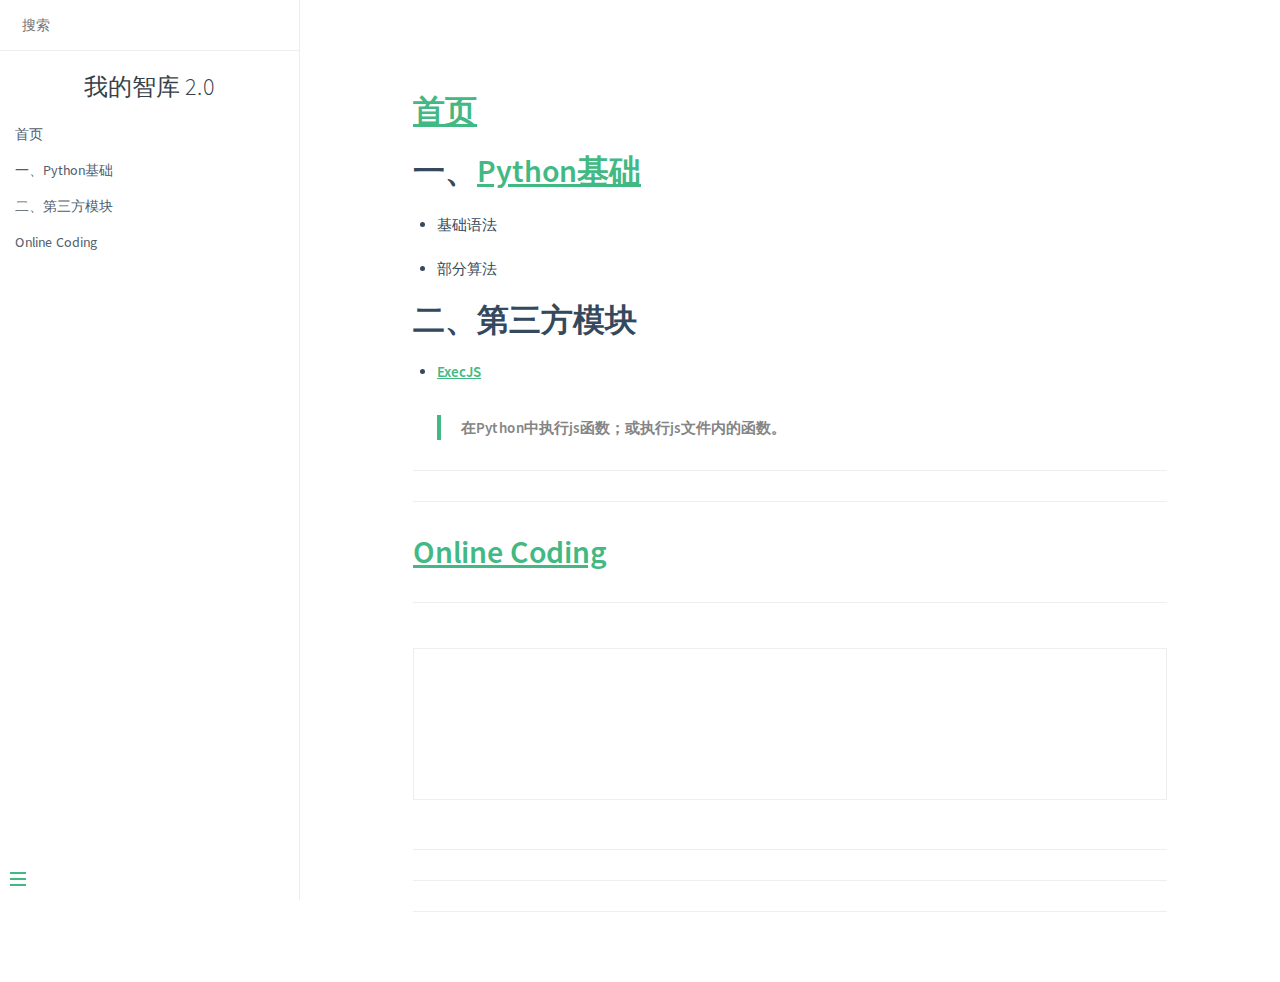
<file: index.html>
<!DOCTYPE html>
<html>
<head>
  <meta http-equiv="X-UA-Compatible" content="IE=edge,chrome=1">
  <meta name="viewport" content="width=device-width,initial-scale=1">
  <meta charset="UTF-8">
  
<!--   修改js css 为本站内容 -->
  <!-- <link rel="stylesheet" href="//cdn.jsdelivr.net/npm/docsify/themes/vue.css">
  <link rel="stylesheet" href="//cdn.jsdelivr.net/npm/mermaid/dist/mermaid.min.css">
  <script src="//cdn.jsdelivr.net/npm/mermaid/dist/mermaid.min.js"></script>
  <link href="https://cdn.bootcss.com/KaTeX/0.10.0/katex.min.css" rel="stylesheet">
  <script src="https://cdn.bootcss.com/KaTeX/0.10.0/katex.min.js"></script>
  <script src="https://cdn.jsdelivr.net/npm/docsify/lib/plugins/emoji.min.js"></script>-->
  
  
  <link rel="stylesheet" href="./_js_css_img/_vue.css">
  <link rel="stylesheet" href="./_js_css_img/_mermaid.min.css">
  <script src="./_js_css_img/_mermaid.min.js"></script>
  <link href="./_js_css_img/_katex.min.css" rel="stylesheet">
  <script src="./_js_css_img/_katex.min.js"></script>
  <script src="./_js_css_img/_emoji.min.js"></script>
  
</head>
<body>
  <div id="app">载入中...</div>
  <script>
    var num = 0;
    mermaid.initialize({ startOnLoad: false });
    
    window.$docsify = {
      //...

      search: {
      maxAge: 60000, // 过期时间，单位毫秒，默认一天 86400000 毫秒；60000 = 100分钟
      paths: ['/',
              '/README',
              '/_md/Python基础',
              '/_md/_代码or例子/海龟画图1',
              '/_md/_代码or例子/海龟画图2',
              '/_md/_代码or例子/html5_1',
              '/_md/_代码or例子/tk',
              '/_md/电脑硬件',
              '/_md/网络常识'], // or 'auto' auto 只搜索根目录下
      placeholder: '  搜索 ',
      noData: '未找到!',
      
      // 搜索最大层级  1 ~ 6
      depth: 6
      }, 
      // coverpage: true, //封面页面
      name: '我的智库 2.0',
      el: '#app',
      markdown: {
        renderer: {
          code: function(code, lang) {
            if (lang === "mermaid") {
              return (
                '<div class="mermaid">' + mermaid.render('mermaid-svg-' + num++, code) + "</div>"
              );
            };
            
            if (lang === "tex") {
                return (
                '<span class="tex">'+ katex.renderToString(code, {
                    throwOnError: false
                })+'</span>'
                );
            };
            
            return this.origin.code.apply(this, arguments);
          }
        }
      }

      
      
    }
  </script>
  
  <!-- 修改js css 为本站内容 -->
  <!-- <script src="//cdn.jsdelivr.net/npm/docsify/lib/docsify.min.js"></script>
  <script src="//cdn.jsdelivr.net/npm/docsify-copy-code/dist/docsify-copy-code.min.js"></script>
  <script src="//cdn.jsdelivr.net/npm/prismjs@1.26.0/components/prism-python.js"></script>
  
  <script src="//cdn.jsdelivr.net/npm/docsify/lib/plugins/search.min.js"></script> -->
  
  <script src="./_js_css_img/_docsify.min.js"></script>
  <script src="./_js_css_img/_docsify-copy-code.min.js"></script>
  <script src="./_js_css_img/_prism-python.js"></script>
  <script src="./_js_css_img/_search.min.js"></script>
  
</body>
</html>
</file>
<file: _js_css_img/_vue.css>
/* @import url("https://fonts.googleapis.com/css?family=Roboto+Mono|Source+Sans+Pro:300,400,600"); */

@import url(./_fonts.googleapis.com.css);

* {
  -webkit-font-smoothing: antialiased;
  -webkit-overflow-scrolling: touch;
  -webkit-tap-highlight-color: rgba(0,0,0,0);
  -webkit-text-size-adjust: none;
  -webkit-touch-callout: none;
  box-sizing: border-box;
}
body:not(.ready) {
  overflow: hidden;
}
body:not(.ready) [data-cloak],
body:not(.ready) .app-nav,
body:not(.ready) > nav {
  display: none;
}
div#app {
  font-size: 30px;
  font-weight: lighter;
  margin: 40vh auto;
  text-align: center;
}
div#app:empty::before {
  content: 'Loading...';
}
.emoji {
  height: 1.2rem;
  vertical-align: middle;
}
.progress {
  background-color: var(--theme-color, #42b983);
  height: 2px;
  left: 0px;
  position: fixed;
  right: 0px;
  top: 0px;
  transition: width 0.2s, opacity 0.4s;
  width: 0%;
  z-index: 999999;
}
.search a:hover {
  color: var(--theme-color, #42b983);
}
.search .search-keyword {
  color: var(--theme-color, #42b983);
  font-style: normal;
  font-weight: bold;
}
html,
body {
  height: 100%;
}
body {
  -moz-osx-font-smoothing: grayscale;
  -webkit-font-smoothing: antialiased;
  color: #34495e;
  font-family: 'Source Sans Pro', 'Helvetica Neue', Arial, sans-serif;
  font-size: 15px;
  letter-spacing: 0;
  margin: 0;
  overflow-x: hidden;
}
img {
  max-width: 100%;
}
a[disabled] {
  cursor: not-allowed;
  opacity: 0.6;
}
kbd {
  border: solid 1px #ccc;
  border-radius: 3px;
  display: inline-block;
  font-size: 12px !important;
  line-height: 12px;
  margin-bottom: 3px;
  padding: 3px 5px;
  vertical-align: middle;
}
li input[type='checkbox'] {
  margin: 0 0.2em 0.25em 0;
  vertical-align: middle;
}
.app-nav {
  margin: 25px 60px 0 0;
  position: absolute;
  right: 0;
  text-align: right;
  z-index: 10;
/* navbar dropdown */
}
.app-nav.no-badge {
  margin-right: 25px;
}
.app-nav p {
  margin: 0;
}
.app-nav > a {
  margin: 0 1rem;
  padding: 5px 0;
}
.app-nav ul,
.app-nav li {
  display: inline-block;
  list-style: none;
  margin: 0;
}
.app-nav a {
  color: inherit;
  font-size: 16px;
  text-decoration: none;
  transition: color 0.3s;
}
.app-nav a:hover {
  color: var(--theme-color, #42b983);
}
.app-nav a.active {
  border-bottom: 2px solid var(--theme-color, #42b983);
  color: var(--theme-color, #42b983);
}
.app-nav li {
  display: inline-block;
  margin: 0 1rem;
  padding: 5px 0;
  position: relative;
  cursor: pointer;
}
.app-nav li ul {
  background-color: #fff;
  border: 1px solid #ddd;
  border-bottom-color: #ccc;
  border-radius: 4px;
  box-sizing: border-box;
  display: none;
  max-height: calc(100vh - 61px);
  overflow-y: auto;
  padding: 10px 0;
  position: absolute;
  right: -15px;
  text-align: left;
  top: 100%;
  white-space: nowrap;
}
.app-nav li ul li {
  display: block;
  font-size: 14px;
  line-height: 1rem;
  margin: 0;
  margin: 8px 14px;
  white-space: nowrap;
}
.app-nav li ul a {
  display: block;
  font-size: inherit;
  margin: 0;
  padding: 0;
}
.app-nav li ul a.active {
  border-bottom: 0;
}
.app-nav li:hover ul {
  display: block;
}
.github-corner {
  border-bottom: 0;
  position: fixed;
  right: 0;
  text-decoration: none;
  top: 0;
  z-index: 1;
}
.github-corner:hover .octo-arm {
  -webkit-animation: octocat-wave 560ms ease-in-out;
          animation: octocat-wave 560ms ease-in-out;
}
.github-corner svg {
  color: #fff;
  fill: var(--theme-color, #42b983);
  height: 80px;
  width: 80px;
}
main {
  display: block;
  position: relative;
  width: 100vw;
  height: 100%;
  z-index: 0;
}
main.hidden {
  display: none;
}
.anchor {
  display: inline-block;
  text-decoration: none;
  transition: all 0.3s;
}
.anchor span {
  color: #34495e;
}
.anchor:hover {
  text-decoration: underline;
}
.sidebar {
  border-right: 1px solid rgba(0,0,0,0.07);
  overflow-y: auto;
  padding: 40px 0 0;
  position: absolute;
  top: 0;
  bottom: 0;
  left: 0;
  transition: transform 250ms ease-out;
  width: 300px;
  z-index: 20;
}
.sidebar > h1 {
  margin: 0 auto 1rem;
  font-size: 1.5rem;
  font-weight: 300;
  text-align: center;
}
.sidebar > h1 a {
  color: inherit;
  text-decoration: none;
}
.sidebar > h1 .app-nav {
  display: block;
  position: static;
}
.sidebar .sidebar-nav {
  line-height: 2em;
  padding-bottom: 40px;
}
.sidebar li.collapse .app-sub-sidebar {
  display: none;
}
.sidebar ul {
  margin: 0 0 0 15px;
  padding: 0;
}
.sidebar li > p {
  font-weight: 700;
  margin: 0;
}
.sidebar ul,
.sidebar ul li {
  list-style: none;
}
.sidebar ul li a {
  border-bottom: none;
  display: block;
}
.sidebar ul li ul {
  padding-left: 20px;
}
.sidebar::-webkit-scrollbar {
  width: 4px;
}
.sidebar::-webkit-scrollbar-thumb {
  background: transparent;
  border-radius: 4px;
}
.sidebar:hover::-webkit-scrollbar-thumb {
  background: rgba(136,136,136,0.4);
}
.sidebar:hover::-webkit-scrollbar-track {
  background: rgba(136,136,136,0.1);
}
.sidebar-toggle {
  background-color: transparent;
  background-color: rgba(255,255,255,0.8);
  border: 0;
  outline: none;
  padding: 10px;
  position: absolute;
  bottom: 0;
  left: 0;
  text-align: center;
  transition: opacity 0.3s;
  width: 284px;
  z-index: 30;
  cursor: pointer;
}
.sidebar-toggle:hover .sidebar-toggle-button {
  opacity: 0.4;
}
.sidebar-toggle span {
  background-color: var(--theme-color, #42b983);
  display: block;
  margin-bottom: 4px;
  width: 16px;
  height: 2px;
}
body.sticky .sidebar,
body.sticky .sidebar-toggle {
  position: fixed;
}
.content {
  padding-top: 60px;
  position: absolute;
  top: 0;
  right: 0;
  bottom: 0;
  left: 300px;
  transition: left 250ms ease;
}
.markdown-section {
  margin: 0 auto;
  max-width: 80%;
  padding: 30px 15px 40px 15px;
  position: relative;
}
.markdown-section > * {
  box-sizing: border-box;
  font-size: inherit;
}
.markdown-section > :first-child {
  margin-top: 0 !important;
}
.markdown-section hr {
  border: none;
  border-bottom: 1px solid #eee;
  margin: 2em 0;
}
.markdown-section iframe {
  border: 1px solid #eee;
/* fix horizontal overflow on iOS Safari */
  width: 1px;
  min-width: 100%;
}
.markdown-section table {
  border-collapse: collapse;
  border-spacing: 0;
  display: block;
  margin-bottom: 1rem;
  overflow: auto;
  width: 100%;
}
.markdown-section th {
  border: 1px solid #ddd;
  font-weight: bold;
  padding: 6px 13px;
}
.markdown-section td {
  border: 1px solid #ddd;
  padding: 6px 13px;
}
.markdown-section tr {
  border-top: 1px solid #ccc;
}
.markdown-section tr:nth-child(2n) {
  background-color: #f8f8f8;
}
.markdown-section p.tip {
  background-color: #f8f8f8;
  border-bottom-right-radius: 2px;
  border-left: 4px solid #f66;
  border-top-right-radius: 2px;
  margin: 2em 0;
  padding: 12px 24px 12px 30px;
  position: relative;
}
.markdown-section p.tip:before {
  background-color: #f66;
  border-radius: 100%;
  color: #fff;
  content: '!';
  font-family: 'Dosis', 'Source Sans Pro', 'Helvetica Neue', Arial, sans-serif;
  font-size: 14px;
  font-weight: bold;
  left: -12px;
  line-height: 20px;
  position: absolute;
  height: 20px;
  width: 20px;
  text-align: center;
  top: 14px;
}
.markdown-section p.tip code {
  background-color: #efefef;
}
.markdown-section p.tip em {
  color: #34495e;
}
.markdown-section p.warn {
  background: rgba(66,185,131,0.1);
  border-radius: 2px;
  padding: 1rem;
}
.markdown-section ul.task-list > li {
  list-style-type: none;
}
body.close .sidebar {
  transform: translateX(-300px);
}
body.close .sidebar-toggle {
  width: auto;
}
body.close .content {
  left: 0;
}
@media print {
  .github-corner,
  .sidebar-toggle,
  .sidebar,
  .app-nav {
    display: none;
  }
}
@media screen and (max-width: 768px) {
  .github-corner,
  .sidebar-toggle,
  .sidebar {
    position: fixed;
  }
  .app-nav {
    margin-top: 16px;
  }
  .app-nav li ul {
    top: 30px;
  }
  main {
    height: auto;
    min-height: 100vh;
    overflow-x: hidden;
  }
  .sidebar {
    left: -300px;
    transition: transform 250ms ease-out;
  }
  .content {
    left: 0;
    max-width: 100vw;
    position: static;
    padding-top: 20px;
    transition: transform 250ms ease;
  }
  .app-nav,
  .github-corner {
    transition: transform 250ms ease-out;
  }
  .sidebar-toggle {
    background-color: transparent;
    width: auto;
    padding: 30px 30px 10px 10px;
  }
  body.close .sidebar {
    transform: translateX(300px);
  }
  body.close .sidebar-toggle {
    background-color: rgba(255,255,255,0.8);
    transition: 1s background-color;
    width: 284px;
    padding: 10px;
  }
  body.close .content {
    transform: translateX(300px);
  }
  body.close .app-nav,
  body.close .github-corner {
    display: none;
  }
  .github-corner:hover .octo-arm {
    -webkit-animation: none;
            animation: none;
  }
  .github-corner .octo-arm {
    -webkit-animation: octocat-wave 560ms ease-in-out;
            animation: octocat-wave 560ms ease-in-out;
  }
}
@-webkit-keyframes octocat-wave {
  0%, 100% {
    transform: rotate(0);
  }
  20%, 60% {
    transform: rotate(-25deg);
  }
  40%, 80% {
    transform: rotate(10deg);
  }
}
@keyframes octocat-wave {
  0%, 100% {
    transform: rotate(0);
  }
  20%, 60% {
    transform: rotate(-25deg);
  }
  40%, 80% {
    transform: rotate(10deg);
  }
}
section.cover {
  align-items: center;
  background-position: center center;
  background-repeat: no-repeat;
  background-size: cover;
  height: 100vh;
  width: 100vw;
  display: none;
}
section.cover.show {
  display: flex;
}
section.cover.has-mask .mask {
  background-color: #fff;
  opacity: 0.8;
  position: absolute;
  top: 0;
  height: 100%;
  width: 100%;
}
section.cover .cover-main {
  flex: 1;
  margin: -20px 16px 0;
  text-align: center;
  position: relative;
}
section.cover a {
  color: inherit;
  text-decoration: none;
}
section.cover a:hover {
  text-decoration: none;
}
section.cover p {
  line-height: 1.5rem;
  margin: 1em 0;
}
section.cover h1 {
  color: inherit;
  font-size: 2.5rem;
  font-weight: 300;
  margin: 0.625rem 0 2.5rem;
  position: relative;
  text-align: center;
}
section.cover h1 a {
  display: block;
}
section.cover h1 small {
  bottom: -0.4375rem;
  font-size: 1rem;
  position: absolute;
}
section.cover blockquote {
  font-size: 1.5rem;
  text-align: center;
}
section.cover ul {
  line-height: 1.8;
  list-style-type: none;
  margin: 1em auto;
  max-width: 500px;
  padding: 0;
}
section.cover .cover-main > p:last-child a {
  border-color: var(--theme-color, #42b983);
  border-radius: 2rem;
  border-style: solid;
  border-width: 1px;
  box-sizing: border-box;
  color: var(--theme-color, #42b983);
  display: inline-block;
  font-size: 1.05rem;
  letter-spacing: 0.1rem;
  margin: 0.5rem 1rem;
  padding: 0.75em 2rem;
  text-decoration: none;
  transition: all 0.15s ease;
}
section.cover .cover-main > p:last-child a:last-child {
  background-color: var(--theme-color, #42b983);
  color: #fff;
}
section.cover .cover-main > p:last-child a:last-child:hover {
  color: inherit;
  opacity: 0.8;
}
section.cover .cover-main > p:last-child a:hover {
  color: inherit;
}
section.cover blockquote > p > a {
  border-bottom: 2px solid var(--theme-color, #42b983);
  transition: color 0.3s;
}
section.cover blockquote > p > a:hover {
  color: var(--theme-color, #42b983);
}
body {
  background-color: #fff;
}
/* sidebar */
.sidebar {
  background-color: #fff;
  color: #364149;
}
.sidebar li {
  margin: 6px 0 6px 0;
}
.sidebar ul li a {
  color: #505d6b;
  font-size: 14px;
  font-weight: normal;
  overflow: hidden;
  text-decoration: none;
  text-overflow: ellipsis;
  white-space: nowrap;
}
.sidebar ul li a:hover {
  text-decoration: underline;
}
.sidebar ul li ul {
  padding: 0;
}
.sidebar ul li.active > a {
  border-right: 2px solid;
  color: var(--theme-color, #42b983);
  font-weight: 600;
}
.app-sub-sidebar li::before {
  content: '-';
  padding-right: 4px;
  float: left;
}
/* markdown content found on pages */
.markdown-section h1,
.markdown-section h2,
.markdown-section h3,
.markdown-section h4,
.markdown-section strong {
  color: #2c3e50;
  font-weight: 600;
}
.markdown-section a {
  color: var(--theme-color, #42b983);
  font-weight: 600;
}
.markdown-section h1 {
  font-size: 2rem;
  margin: 0 0 1rem;
}
.markdown-section h2 {
  font-size: 1.75rem;
  margin: 45px 0 0.8rem;
}
.markdown-section h3 {
  font-size: 1.5rem;
  margin: 40px 0 0.6rem;
}
.markdown-section h4 {
  font-size: 1.25rem;
}
.markdown-section h5 {
  font-size: 1rem;
}
.markdown-section h6 {
  color: #777;
  font-size: 1rem;
}
.markdown-section figure,
.markdown-section p {
  margin: 1.2em 0;
}
.markdown-section p,
.markdown-section ul,
.markdown-section ol {
  line-height: 1.6rem;
  word-spacing: 0.05rem;
}
.markdown-section ul,
.markdown-section ol {
  padding-left: 1.5rem;
}
.markdown-section blockquote {
  border-left: 4px solid var(--theme-color, #42b983);
  color: #858585;
  margin: 2em 0;
  padding-left: 20px;
}
.markdown-section blockquote p {
  font-weight: 600;
  margin-left: 0;
}
.markdown-section iframe {
  margin: 1em 0;
}
.markdown-section em {
  color: #7f8c8d;
}
.markdown-section code,
.markdown-section pre,
.markdown-section output::after {
  font-family: 'Roboto Mono', Monaco, courier, monospace;
}
.markdown-section code,
.markdown-section pre {
  background-color: #f8f8f8;
}
.markdown-section pre,
.markdown-section output {
  margin: 1.2em 0;
  position: relative;
}
.markdown-section pre > code,
.markdown-section output {
  border-radius: 2px;
  display: block;
}
.markdown-section pre > code,
.markdown-section output::after {
  -moz-osx-font-smoothing: initial;
  -webkit-font-smoothing: initial;
}
.markdown-section code {
  border-radius: 2px;
  color: #e96900;
  margin: 0 2px;
  padding: 3px 5px;
  white-space: pre-wrap;
}
.markdown-section > :not(h1):not(h2):not(h3):not(h4):not(h5):not(h6) code {
  font-size: 0.8rem;
}
.markdown-section pre {
  padding: 0 1.4rem;
  line-height: 1.5rem;
  overflow: auto;
  word-wrap: normal;
}
.markdown-section pre > code {
  color: #525252;
  font-size: 0.8rem;
  padding: 2.2em 5px;
  line-height: inherit;
  margin: 0 2px;
  max-width: inherit;
  overflow: inherit;
  white-space: inherit;
}
.markdown-section output {
  padding: 1.7rem 1.4rem;
  border: 1px dotted #ccc;
}
.markdown-section output > :first-child {
  margin-top: 0;
}
.markdown-section output > :last-child {
  margin-bottom: 0;
}
.markdown-section code::after,
.markdown-section code::before,
.markdown-section output::after,
.markdown-section output::before {
  letter-spacing: 0.05rem;
}
.markdown-section pre::after,
.markdown-section output::after {
  color: #ccc;
  font-size: 0.6rem;
  font-weight: 600;
  height: 15px;
  line-height: 15px;
  padding: 5px 10px 0;
  position: absolute;
  right: 0;
  text-align: right;
  top: 0;
}
.markdown-section pre::after,
.markdown-section output::after {
  content: attr(data-lang);
}
/* code highlight */
.token.comment,
.token.prolog,
.token.doctype,
.token.cdata {
  color: #8e908c;
}
.token.namespace {
  opacity: 0.7;
}
.token.boolean,
.token.number {
  color: #c76b29;
}
.token.punctuation {
  color: #525252;
}
.token.property {
  color: #c08b30;
}
.token.tag {
  color: #2973b7;
}
.token.string {
  color: var(--theme-color, #42b983);
}
.token.selector {
  color: #6679cc;
}
.token.attr-name {
  color: #2973b7;
}
.token.entity,
.token.url,
.language-css .token.string,
.style .token.string {
  color: #22a2c9;
}
.token.attr-value,
.token.control,
.token.directive,
.token.unit {
  color: var(--theme-color, #42b983);
}
.token.keyword,
.token.function {
  color: #e96900;
}
.token.statement,
.token.regex,
.token.atrule {
  color: #22a2c9;
}
.token.placeholder,
.token.variable {
  color: #3d8fd1;
}
.token.deleted {
  text-decoration: line-through;
}
.token.inserted {
  border-bottom: 1px dotted #202746;
  text-decoration: none;
}
.token.italic {
  font-style: italic;
}
.token.important,
.token.bold {
  font-weight: bold;
}
.token.important {
  color: #c94922;
}
.token.entity {
  cursor: help;
}
code .token {
  -moz-osx-font-smoothing: initial;
  -webkit-font-smoothing: initial;
  min-height: 1.5rem;
  position: relative;
  left: auto;
}
</file>
<file: _js_css_img/_mermaid.min.css>
/**
 * Failed to minify the file using clean-css v4.1.6. Serving the original version.
 * Do NOT use SRI with dynamically generated files! More information: https://www.jsdelivr.com/using-sri-with-dynamic-files
 */
/* Flowchart variables */
/* Sequence Diagram variables */
/* Gantt chart variables */
.mermaid .label {
  color: #333;
}
.node rect,
.node circle,
.node ellipse,
.node polygon {
  fill: #ECECFF;
  stroke: #CCCCFF;
  stroke-width: 1px;
}
.arrowheadPath {
  fill: #333333;
}
.edgePath .path {
  stroke: #333333;
}
.edgeLabel {
  background-color: #e8e8e8;
}
.cluster rect {
  fill: #ffffde !important;
  rx: 4 !important;
  stroke: #aaaa33 !important;
  stroke-width: 1px !important;
}
.cluster text {
  fill: #333;
}
.actor {
  stroke: #CCCCFF;
  fill: #ECECFF;
}
text.actor {
  fill: black;
  stroke: none;
}
.actor-line {
  stroke: grey;
}
.messageLine0 {
  stroke-width: 1.5;
  stroke-dasharray: "2 2";
  marker-end: "url(#arrowhead)";
  stroke: #333;
}
.messageLine1 {
  stroke-width: 1.5;
  stroke-dasharray: "2 2";
  stroke: #333;
}
#arrowhead {
  fill: #333;
}
#crosshead path {
  fill: #333 !important;
  stroke: #333 !important;
}
.messageText {
  fill: #333;
  stroke: none;
}
.labelBox {
  stroke: #CCCCFF;
  fill: #ECECFF;
}
.labelText {
  fill: black;
  stroke: none;
}
.loopText {
  fill: black;
  stroke: none;
}
.loopLine {
  stroke-width: 2;
  stroke-dasharray: "2 2";
  marker-end: "url(#arrowhead)";
  stroke: #CCCCFF;
}
.note {
  stroke: #aaaa33;
  fill: #fff5ad;
}
.noteText {
  fill: black;
  stroke: none;
  font-family: 'trebuchet ms', verdana, arial;
  font-size: 14px;
}
/** Section styling */
.section {
  stroke: none;
  opacity: 0.2;
}
.section0 {
  fill: rgba(102, 102, 255, 0.49);
}
.section2 {
  fill: #fff400;
}
.section1,
.section3 {
  fill: white;
  opacity: 0.2;
}
.sectionTitle0 {
  fill: #333;
}
.sectionTitle1 {
  fill: #333;
}
.sectionTitle2 {
  fill: #333;
}
.sectionTitle3 {
  fill: #333;
}
.sectionTitle {
  text-anchor: start;
  font-size: 11px;
  text-height: 14px;
}
/* Grid and axis */
.grid .tick {
  stroke: lightgrey;
  opacity: 0.3;
  shape-rendering: crispEdges;
}
.grid path {
  stroke-width: 0;
}
/* Today line */
.today {
  fill: none;
  stroke: red;
  stroke-width: 2px;
}
/* Task styling */
/* Default task */
.task {
  stroke-width: 2;
}
.taskText {
  text-anchor: middle;
  font-size: 11px;
}
.taskTextOutsideRight {
  fill: black;
  text-anchor: start;
  font-size: 11px;
}
.taskTextOutsideLeft {
  fill: black;
  text-anchor: end;
  font-size: 11px;
}
/* Specific task settings for the sections*/
.taskText0,
.taskText1,
.taskText2,
.taskText3 {
  fill: white;
}
.task0,
.task1,
.task2,
.task3 {
  fill: #8a90dd;
  stroke: #534fbc;
}
.taskTextOutside0,
.taskTextOutside2 {
  fill: black;
}
.taskTextOutside1,
.taskTextOutside3 {
  fill: black;
}
/* Active task */
.active0,
.active1,
.active2,
.active3 {
  fill: #bfc7ff;
  stroke: #534fbc;
}
.activeText0,
.activeText1,
.activeText2,
.activeText3 {
  fill: black !important;
}
/* Completed task */
.done0,
.done1,
.done2,
.done3 {
  stroke: grey;
  fill: lightgrey;
  stroke-width: 2;
}
.doneText0,
.doneText1,
.doneText2,
.doneText3 {
  fill: black !important;
}
/* Tasks on the critical line */
.crit0,
.crit1,
.crit2,
.crit3 {
  stroke: #ff8888;
  fill: red;
  stroke-width: 2;
}
.activeCrit0,
.activeCrit1,
.activeCrit2,
.activeCrit3 {
  stroke: #ff8888;
  fill: #bfc7ff;
  stroke-width: 2;
}
.doneCrit0,
.doneCrit1,
.doneCrit2,
.doneCrit3 {
  stroke: #ff8888;
  fill: lightgrey;
  stroke-width: 2;
  cursor: pointer;
  shape-rendering: crispEdges;
}
.doneCritText0,
.doneCritText1,
.doneCritText2,
.doneCritText3 {
  fill: black !important;
}
.activeCritText0,
.activeCritText1,
.activeCritText2,
.activeCritText3 {
  fill: black !important;
}
.titleText {
  text-anchor: middle;
  font-size: 18px;
  fill: black;
}
g.classGroup text {
  fill: #9370DB;
  stroke: none;
  font-family: 'trebuchet ms', verdana, arial;
  font-size: 10px;
}
g.classGroup rect {
  fill: #ECECFF;
  stroke: #9370DB;
}
g.classGroup line {
  stroke: #9370DB;
  stroke-width: 1;
}
svg .classLabel .box {
  stroke: none;
  stroke-width: 0;
  fill: #ECECFF;
  opacity: 0.5;
}
svg .classLabel .label {
  fill: #9370DB;
  font-size: 10px;
}
.relation {
  stroke: #9370DB;
  stroke-width: 1;
  fill: none;
}
.composition {
  fill: #9370DB;
  stroke: #9370DB;
  stroke-width: 1;
}
#compositionStart {
  fill: #9370DB;
  stroke: #9370DB;
  stroke-width: 1;
}
#compositionEnd {
  fill: #9370DB;
  stroke: #9370DB;
  stroke-width: 1;
}
.aggregation {
  fill: #ECECFF;
  stroke: #9370DB;
  stroke-width: 1;
}
#aggregationStart {
  fill: #ECECFF;
  stroke: #9370DB;
  stroke-width: 1;
}
#aggregationEnd {
  fill: #ECECFF;
  stroke: #9370DB;
  stroke-width: 1;
}
#dependencyStart {
  fill: #9370DB;
  stroke: #9370DB;
  stroke-width: 1;
}
#dependencyEnd {
  fill: #9370DB;
  stroke: #9370DB;
  stroke-width: 1;
}
#extensionStart {
  fill: #9370DB;
  stroke: #9370DB;
  stroke-width: 1;
}
#extensionEnd {
  fill: #9370DB;
  stroke: #9370DB;
  stroke-width: 1;
}
.node text {
  font-family: 'trebuchet ms', verdana, arial;
  font-size: 14px;
}
div.mermaidTooltip {
  position: absolute;
  text-align: center;
  max-width: 200px;
  padding: 2px;
  font-family: 'trebuchet ms', verdana, arial;
  font-size: 12px;
  background: #ffffde;
  border: 1px solid #aaaa33;
  border-radius: 2px;
  pointer-events: none;
  z-index: 100;
}
</file>
